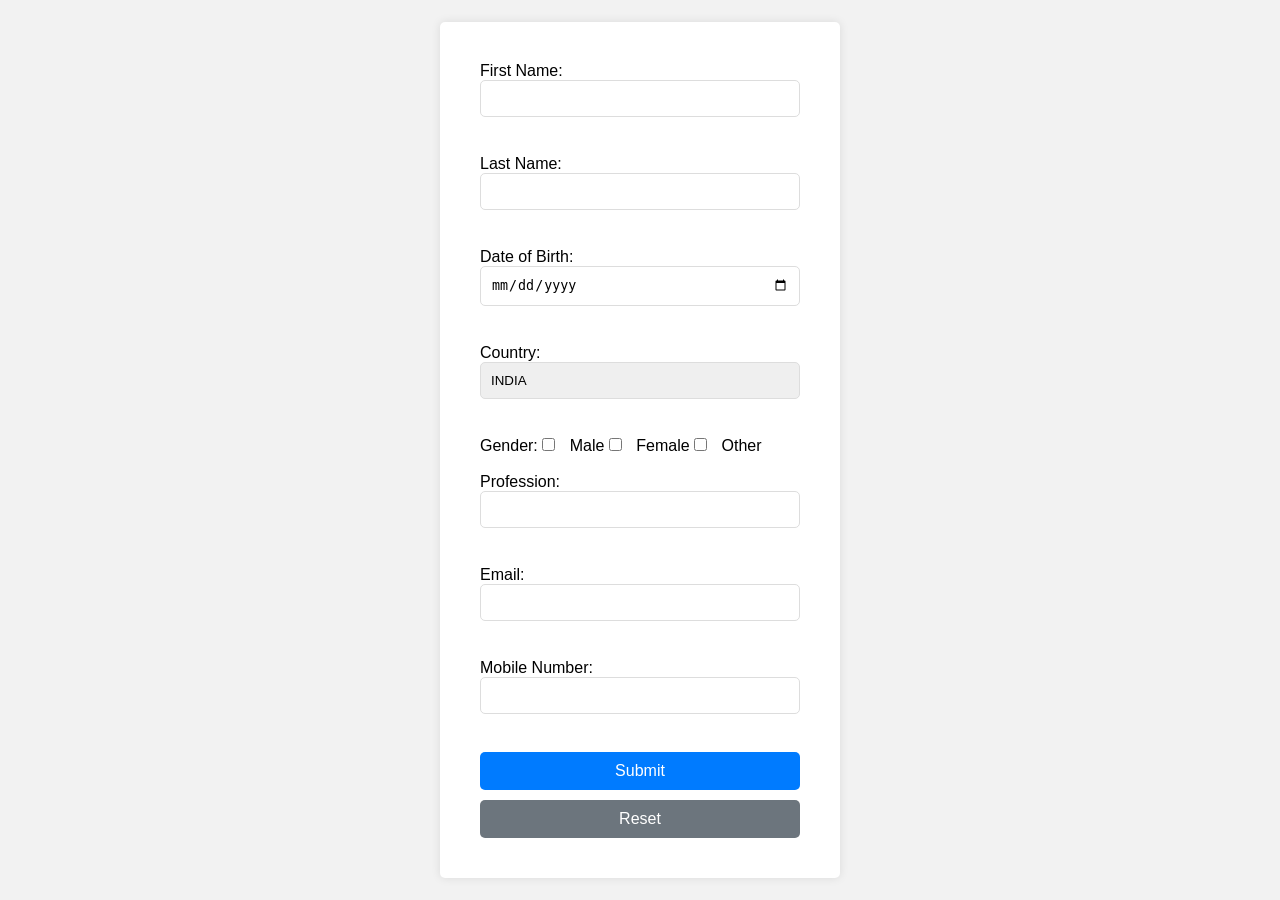
<file: CloudVandana assignment/SurveyForm/index.html>
<!DOCTYPE html>

<html>
<head>
    <meta charset="UTF-8" />
    <meta http-equiv="X-UA-Compatible" content="IE=edge" />
    <meta name="viewport" content="width=device-width, initial-scale=1.0" />
    <title>Survey Form</title>
    <link rel="stylesheet" type="text/css" href="index.css">
    <script>
        function submitForm() {
            
            // Retrieve form values
            const firstName = document.getElementById('firstName').value;
            const lastName = document.getElementById('lastName').value;
            const dob = document.getElementById('dob').value;
            const country = document.getElementById('country').value;
            const gender = document.querySelector('input[name="gender"]:checked');
            const profession = document.getElementById('profession').value;
            const email = document.getElementById('email').value;
            const mobileNumber = document.getElementById('mobileNumber').value;

            // Display values in a popup
            const popupMessage = `First Name: ${firstName}\nLast Name: ${lastName}\nDate of Birth: ${dob}\nCountry: ${country}
                \nGender: ${gender ? gender.value : 'N/A'}\nProfession: ${profession}\nEmail: ${email}\nMobile Number: ${mobileNumber}`;
            alert(popupMessage);

            // Reset form values
            document.getElementById('surveyForm').reset();
        }
    </script>
</head>
<body>
    <form id="surveyForm">
        First Name: <input type="text" id="firstName" required><br><br>
        Last Name: <input type="text" id="lastName" required><br><br>
        Date of Birth: <input type="date" id="dob" required><br><br>
        Country:
        <select id="country" required>
            <option value="USA">INDIA</option>
            <option value="UK">UK</option>
            <option value="Canada">Canada</option>
            <option value="Australia">Australia</option>
        </select><br><br>
        Gender:
        <input type="checkbox" name="gender" value="Male"> Male
        <input type="checkbox" name="gender" value="Female"> Female
        <input type="checkbox" name="gender" value="Other"> Other<br><br>
        Profession: <input type="text" id="profession" required><br><br>
        Email: <input type="email" id="email" required><br><br>
        Mobile Number: <input type="text" id="mobileNumber" required><br><br>
        <button type="button" onclick="submitForm()">Submit</button>
        <button type="reset">Reset</button>
    </form>
</body>
</html>
</file>
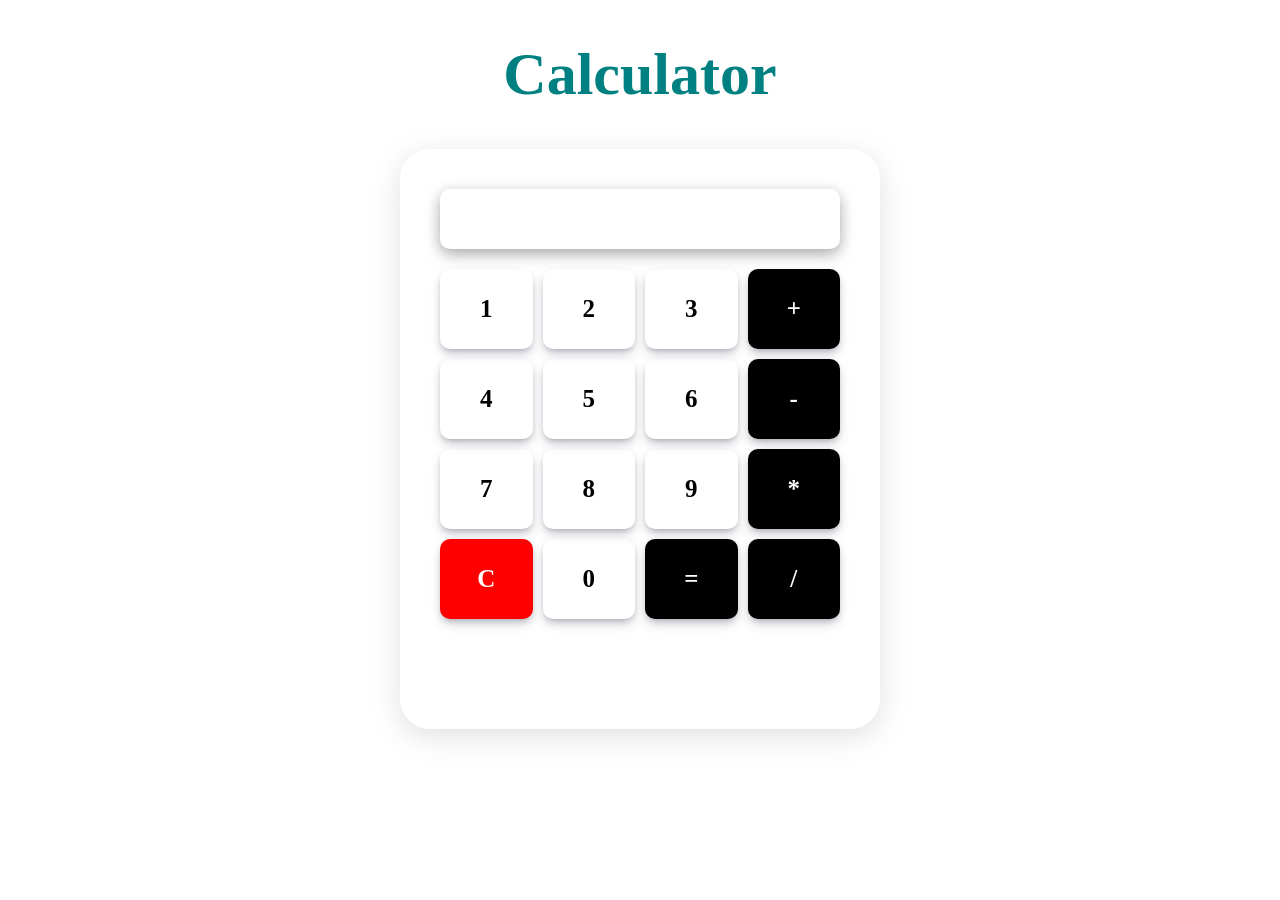
<file: CloudVandana assignment/Calculator/calc.html>
<!DOCTYPE html>
<html lang="en">

<head>
  <meta charset="UTF-8" />
  <meta http-equiv="X-UA-Compatible" content="IE=edge" />
  <meta name="viewport" content="width=device-width, initial-scale=1.0" />
  <title>Calculator</title>
  <style>
    h1 {
      text-align: center;
      font-size: 60px;
      color: teal;
    }

    #calculator {
      height: 500px;
      width: 400px;
      box-shadow: rgba(100, 100, 111, 0.2) 0px 7px 29px 0px;
      margin: auto;
      padding: 40px;
      border-radius: 30px;
    }

    #display {
      height: 60px;
      width: 100%;
      box-shadow: rgba(0, 0, 0, 0.35) 0px 5px 15px;
      margin: auto;
      border-radius: 10px;
    }

    #keyboard {
      display: grid;
      grid-template-columns: repeat(4, 1fr);
      grid-template-rows: repeat(4, 80px);
      gap: 10px;
      margin-top: 20px;
    }

    #keyboard>div {
      box-shadow: rgba(50, 50, 93, 0.25) 0px 6px 12px -2px,
        rgba(0, 0, 0, 0.3) 0px 3px 7px -3px;
      border-radius: 10px;
      font-size: 25px;
      font-weight: bold;
      display: flex;
      justify-content: center;
      align-items: center;
    }

    #keyboard>div:hover {
      background-color: teal;
    }

    .black {
      background-color: black;
      color: white;
    }

    .red {
      background-color: red;
      color: white;
    }

    #display {
      font-size: 30px;
      display: flex;
      align-items: center;
      justify-content: center;
    }
  </style>
</head>

<body>
  <h1>Calculator</h1>
  <div id="calculator">
    <div id="display"></div>
    <div id="keyboard">
      <div>1</div>
      <div>2</div>
      <div>3</div>
      <div class="black">+</div>
      <div>4</div>
      <div>5</div>
      <div>6</div>
      <div class="black">-</div>
      <div>7</div>
      <div>8</div>
      <div>9</div>
      <div class="black">*</div>
      <div class="red">C</div>
      <div>0</div>
      <div class="black">=</div>
      <div class="black">/</div>
    </div>
  </div>
</body>

</html>

<script>
  var keys = document.querySelectorAll("#keyboard>div");
  var bag = "";

  for (var i = 0; i < keys.length; i++) {
    keys[i].addEventListener("click", myCalculator);
  }

  function myCalculator() {
    var targetNumber = event.target.innerText;

    if (targetNumber == "C") {
      bag = "";
      document.querySelector("#display").innerText = "";
    } else if (targetNumber == "=") {
      
      console.log(eval(bag));
      document.querySelector("#display").innerText = eval(bag);
    } else {
      bag = bag + targetNumber;
      document.querySelector("#display").innerText = bag;
    }
  }
</script>
</file>
<file: CloudVandana assignment/SurveyForm/index.css>
/* CSS Reset */
* {
    margin: 0;
    padding: 0;
    box-sizing: border-box;
}

body {
    font-family: Arial, sans-serif;
    display: flex;
    justify-content: center;
    align-items: center;
    height: 100vh;
    background-color: #f2f2f2;
}

#surveyForm {
    width: 400px;
    background-color: #fff;
    border-radius: 5px;
    padding: 40px;
    box-shadow: 0 0 10px rgba(0, 0, 0, 0.1);
}

h2 {
    text-align: center;
    margin-bottom: 30px;
    color: #333;
}

input[type="text"],
input[type="date"],
input[type="email"],
select {
    width: 100%;
    padding: 10px;
    margin-bottom: 20px;
    border: 1px solid #ddd;
    border-radius: 5px;
}

select {
    appearance: none;
    -webkit-appearance: none;
    -moz-appearance: none;
    padding: 10px;
}

input[type="checkbox"] {
    margin-right: 10px;
}

button {
    width: 100%;
    padding: 10px;
    border: none;
    border-radius: 5px;
    background-color: #007BFF;
    color: #fff;
    font-size: 16px;
    cursor: pointer;
}

button[type="reset"] {
    background-color: #6C757D;
    margin-top: 10px;
}

button:hover {
    background-color: #0056b3;
}

.alert {
    display: none;
    background-color: #28A745;
    color: #fff;
    padding: 10px;
    margin-top: 20px;
    text-align: center;
    border-radius: 5px;
}

@media (max-width: 480px) {
    #surveyForm {
        width: 90%;
    }
}
</file>
